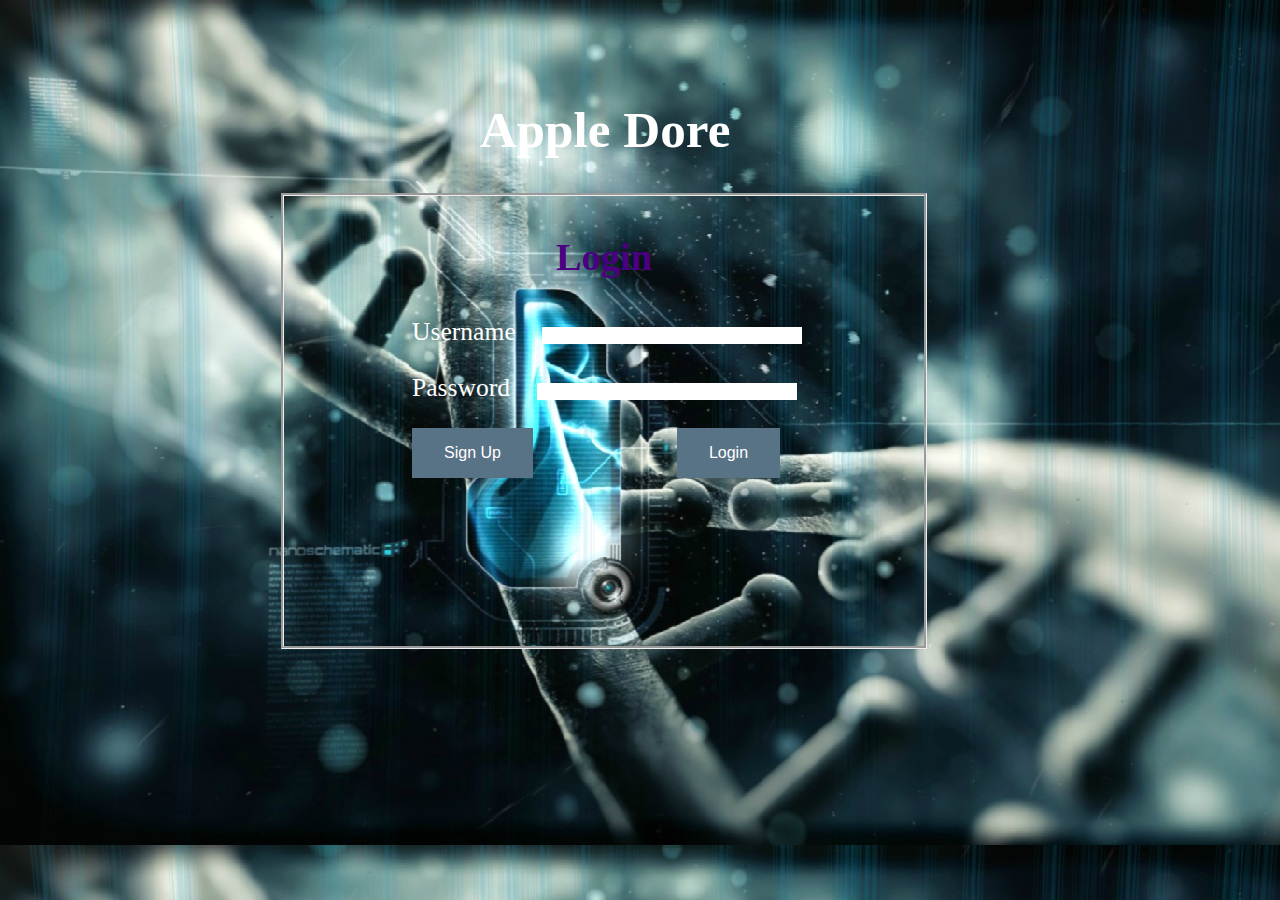
<file: index.html>
<!doctype html>  
    <html>  
    <head>  
    <title>Login</title>  
        <link rel="stylesheet" href="ad.css"> 
	<script src="https://ajax.googleapis.com/ajax/libs/jquery/2.1.3/jquery.min.js">
</script>
<script type=text/javascript>
$(document).ready(function(){
$("#btn").click(function(){
$("#btn").css("color","red");
var name=$("#name").val();
var pass=$("#pass").val();
$.post("http://192.168.1.228:8000/login/",
{
	n:name,
	p:pass,
},
function(response,status){
alert ("Error"+response+"valla"+status);
}
);
});
});
</script>
    </head>  
    <body >  
         <center><h1>Apple Dore</h1></center>
   <form action="" method="POST" class="square left-content" >
      <center><strong><p class="a1">Login</p></strong></center> 
    <p class="a2">Username <input type="text" name="user" class="in" id="name" required="submit"><br /></p>  
    <p class="a2">Password <input type="password" name="password" class="in" id="pass" required="submit"><br /></p>
 <button onclick="window.location.href='form.html'" style="float:left; margin-left:10vw;" >Sign Up</button> 
    <button type="submit" name="submit" id="btn">Login</button> 


    </form> 
      
     

    </body>  
    </html>
</file>
<file: ad.css>
body{  
                  
        margin-top: 100px;  
        margin-bottom: 100px;  
        margin-right: 150px;  
        margin-left: 80px;  
        background-image: url("bg1.jpg");   
        color: white;  
        font-family: verdana;  
      
                      }  
 h1 {  
        color: white;  
        font-family: verdana;  
        font-size: 4vw;  
    } 
 button{
  margin:auto;
  display:block;
}
button{
  padding:16px 32px;
  font-family:helvetica;
  font-size:16px;
  font-weight:100;
  color:#fff;
  background: #587286;
  border:0;
  font-weight:100;
}
button:hover{
  background: #3B5C76;
}
.square{
	
	background-color:none;
	border: groove;
	float: center;
  position: absolute;
  left: 20%; margin-left: 25px; width: 50%; height: 50%;
	 
}
.in{
  border: none;
  margin-left: 20px;
  width: 50%;
  height: 100%;
}
.a1{
  color: indigo; font-size: 3vw;
}
.a2{
  float: center; padding-left: 20%; color: white;  
        font-family: verdana; font-size: 2vw;
}
@media (max-width: 749px) {
  h1{
    text-align: center;
    padding-top: 50%;
    font-size:5vw; 
    float: center;
    padding-left: 50%;
    padding-right: 50%;
    position: relative;
  }
  .square{
    height: 30%;
    width: 60%;
    margin-left: 4vw;
  }
  button{
    padding: 10px 10px;
    font-size: 10px;
  }
  .a1{
    font-size: 4vw;

  }
  .a2{
    font-size: 4vw;
    float: center;
    padding-left: 10%;
  }
  .in{
    width: 150px;
  }

}
</file>
